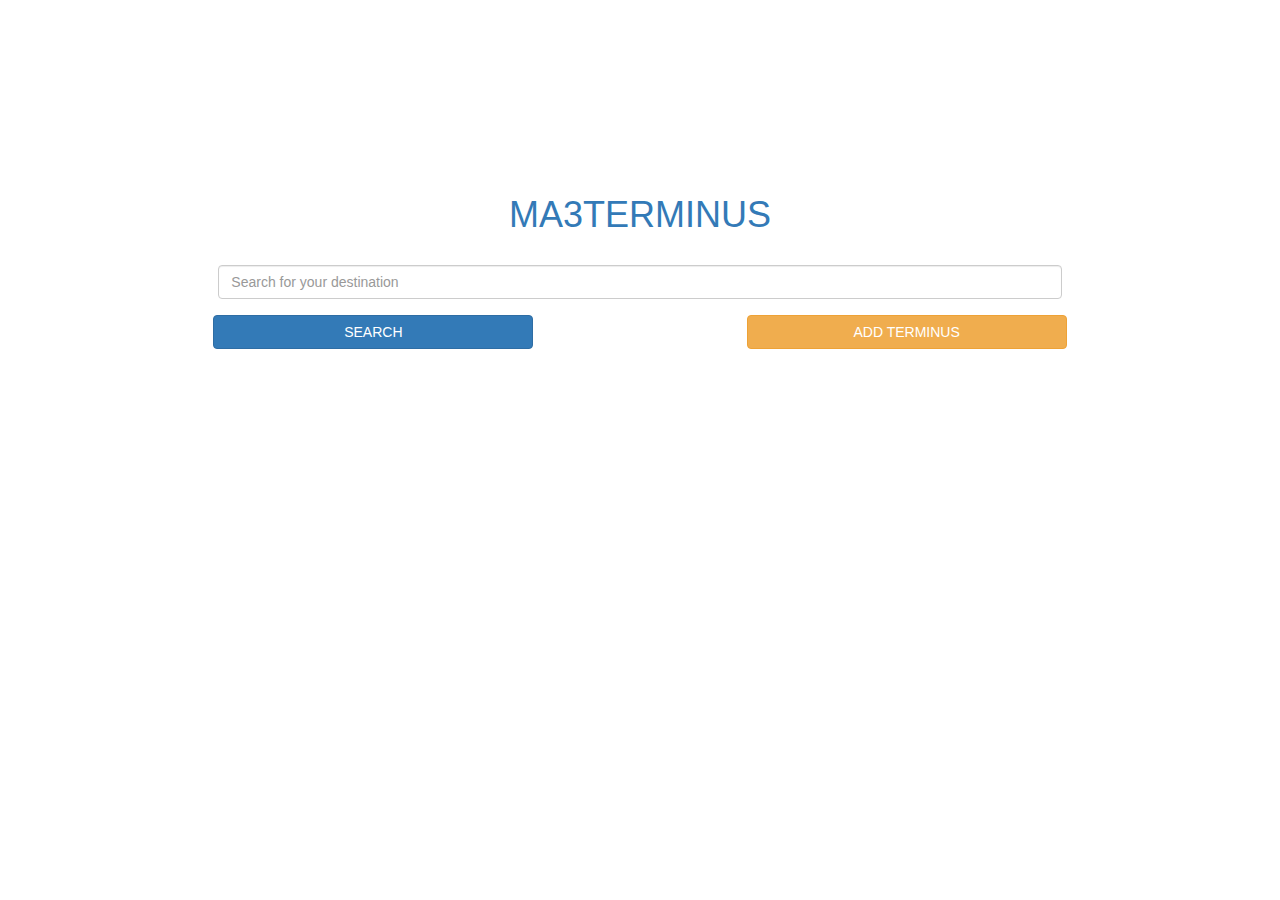
<file: index.html>
<!DOCTYPE html>
<html>
	<head>
		<link href="index.css" rel="stylesheet"/>
		<link href="bootstrap.min.css" rel="stylesheet"/>
		<title>Ma3 Terminus</title>
		<meta name="viewport" content="width=device-width, initial-scale=1.0" />
	</head>

<body>

<div class="container-fluid text-center header">
	<div class="row">
		<div class="col-sm-offset-4 col-sm-4">
			
   			<a id="home_link" href="http://localhost/ma3%20terminus/"><h1>MA3TERMINUS</h1></a><br>
 		</div>
   	<div class="col-sm-4"></div>
   </div>
</div>
	
    
<div class="container-fluid">  
<div class="row">

	<form role="form" class="form-horizontal" id="home_form" action="" method="post" >
		<div class="form-group">
			<div class="col-sm-2 col-xs-1"></div>
				<div class="col-sm-8 col-xs-10">
					<input type="text" id="theDestination" class="form-control search" name="user_query" required data-trigger="focus" data-placement="bottom" placeholder="Search for your destination" id="query" />
				</div>
		</div>
		<div class="col-sm-2 col-xs-1"></div>
</div>

<div class="row">
	<div class="col-sm-2 col-xs-2"></div>
		<button type="button" class="btn btn-primary  col-sm-3 col-xs-3 searchDestination" id="buttonToSearch" name ="search">SEARCH</button>
	<div class="col-sm-2 col-xs-2"></div>	

	</form>

	<a href="http://localhost/ma3%20terminus/insert.php" target="_blank" class="btn btn-warning col-sm-3 col-xs-3">ADD TERMINUS</a>
	<div class="col-sm-2 col-xs-2"></div>
</div>

		
	
</div>
    
 
</div>


<script type="text/javascript" src="jquery.js"></script>
<script type="text/javascript" src="index.js"></script>

</body>
</html>
</file>
<file: index.css>
.header{
	margin-top: 175px;
}

.header a{
	text-decoration: none;
}

.header a:hover{
	color: green;
	text-decoration: none;


}
</file>
